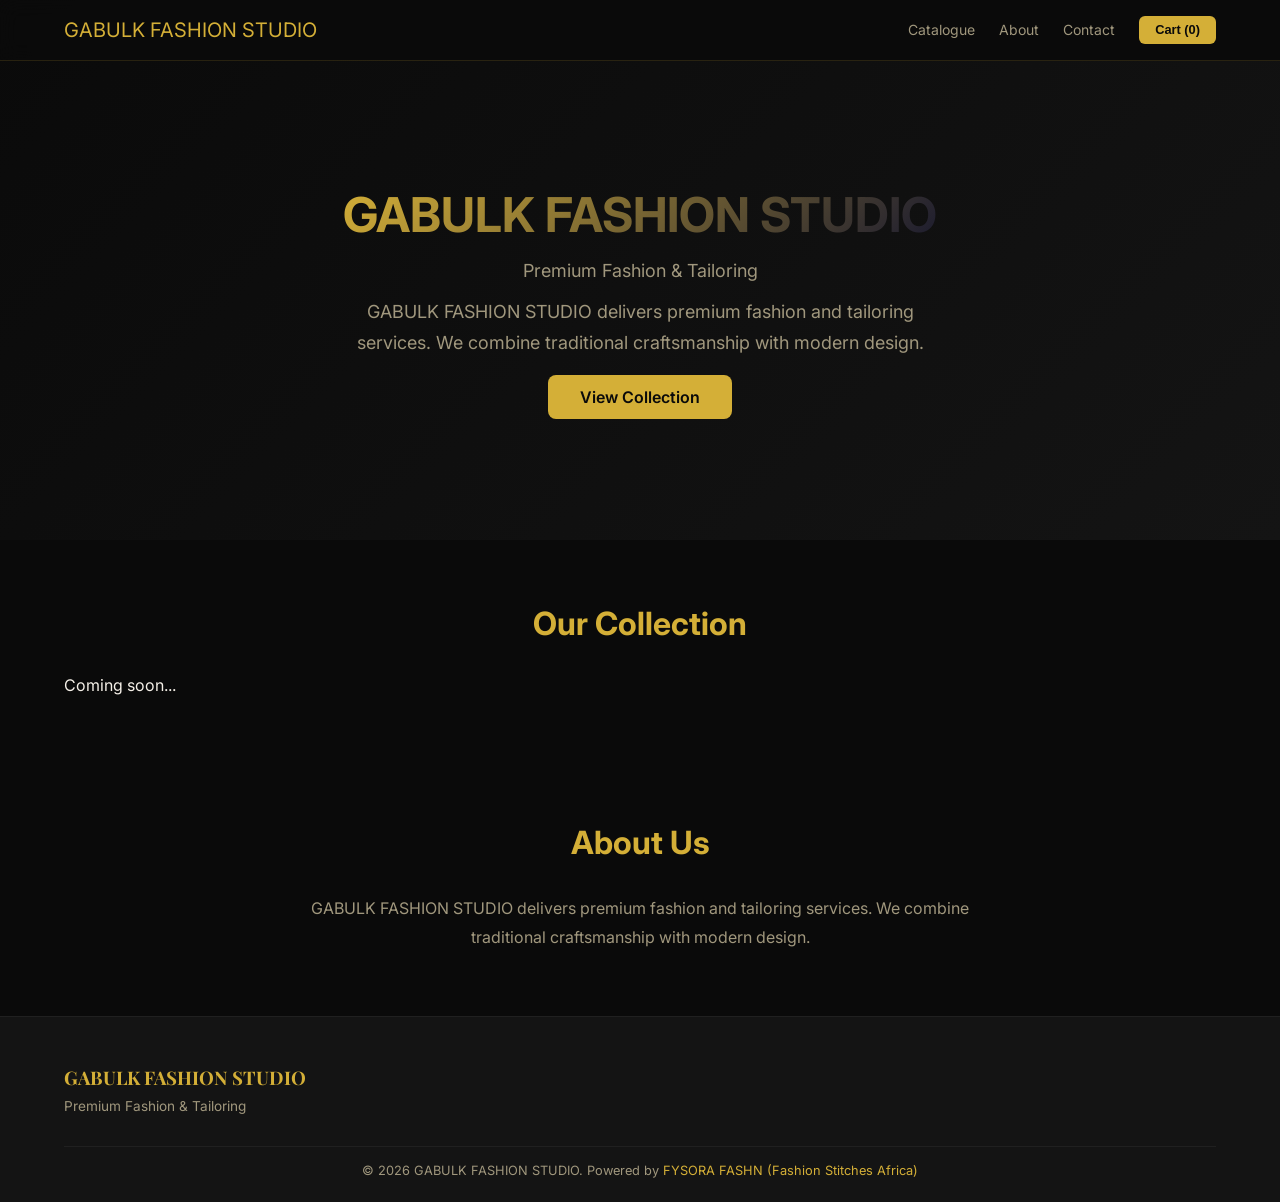
<file: docs/index.html>
<!DOCTYPE html>
<html lang="en">
<head>
  <meta charset="UTF-8" />
  <meta name="viewport" content="width=device-width,initial-scale=1.0" />
  <title>GABULK FASHION STUDIO — Premium Fashion &amp; Tailoring</title>
  <meta name="description" content="GABULK FASHION STUDIO. Premium Fashion &amp; Tailoring. Powered by FYSORA FASHN (Fashion Stitches Africa)." />
  <link rel="stylesheet" href="styles.css" />
  <link rel="preconnect" href="https://fonts.googleapis.com" />
  <link href="https://fonts.googleapis.com/css2?family=Playfair+Display:wght@700&family=Inter:wght@400;500;600&display=swap" rel="stylesheet" />
</head>
<body>
  <nav class="navbar">
    <div class="container nav-content">
      <a href="#" class="logo">GABULK FASHION STUDIO</a>
      <div class="nav-links">
        <a href="#catalogue">Catalogue</a>
        <a href="#about">About</a>
        <a href="#contact">Contact</a>
        <button class="cart-toggle" onclick="toggleCart()">
          Cart (<span id="cart-count">0</span>)
        </button>
      </div>
    </div>
  </nav>

  <header class="hero" style="background:linear-gradient(135deg,var(--bg),var(--surface));">
    <div class="container">
      <h1>GABULK FASHION STUDIO</h1>
      <p>Premium Fashion &amp; Tailoring</p>
      <p class="hero-desc">GABULK FASHION STUDIO delivers premium fashion and tailoring services. We combine traditional craftsmanship with modern design.</p>
      <a href="#catalogue" class="cta-btn">View Collection</a>
    </div>
  </header>

  <section id="catalogue" class="catalogue">
    <div class="container">
      <h2>Our Collection</h2>
      <div class="product-grid"><p class="empty">Coming soon...</p></div>
    </div>
  </section>

  <!-- Cart Sidebar -->
  <div id="cart-sidebar" class="cart-sidebar">
    <div class="cart-header">
      <h3>Your Cart</h3>
      <button onclick="toggleCart()" class="close-cart">&times;</button>
    </div>
    <div id="cart-items" class="cart-items"></div>
    <div class="cart-footer">
      <p class="cart-total">Total: <span id="cart-total">0</span></p>
      <button class="submit-cart-btn" onclick="submitCart()">Submit Order</button>
      <p class="cart-note">Order will be sent to our dashboard for processing</p>
    </div>
  </div>
  <div id="cart-overlay" class="cart-overlay" onclick="toggleCart()"></div>

  <section id="about" class="about">
    <div class="container">
      <h2>About Us</h2>
      <p>GABULK FASHION STUDIO delivers premium fashion and tailoring services. We combine traditional craftsmanship with modern design.</p>
      
      
    </div>
  </section>

  <footer id="contact">
    <div class="container">
      <div class="footer-grid">
        <div class="footer-brand">
          <h3>GABULK FASHION STUDIO</h3>
          <p>Premium Fashion &amp; Tailoring</p>
        </div>
        
        
      </div>
      <div class="footer-bottom">
        <p>&copy; 2026 GABULK FASHION STUDIO. Powered by <a href="https://fs-africa.org.ng" target="_blank">FYSORA FASHN (Fashion Stitches Africa)</a></p>
      </div>
    </div>
  </footer>

  <script>
    // FSA Cart System — auto-submits to FSA Dashboard
    let cart = [];
    window.FSA_SYNC = { orgName: "GABULK FASHION STUDIO", domain: "gabulkfashionstudio.org.ng" };

    function addToCart(id, name, price, currency) {
      const existing = cart.find(i => i.id === id);
      if (existing) { existing.qty++; }
      else { cart.push({ id, name, price, currency, qty: 1 }); }
      updateCartUI();
      toggleCart(true);
    }

    function removeFromCart(id) {
      cart = cart.filter(i => i.id !== id);
      updateCartUI();
    }

    function updateCartUI() {
      document.getElementById('cart-count').textContent = cart.reduce((s, i) => s + i.qty, 0);
      const container = document.getElementById('cart-items');
      // SECURITY: build cart rows with DOM APIs and textContent so item names
      // (which originate from org-supplied catalogue data) can never execute
      // HTML/JS in visitors' browsers.
      while (container.firstChild) container.removeChild(container.firstChild);
      if (cart.length === 0) {
        var empty = document.createElement('p');
        empty.className = 'cart-empty';
        empty.textContent = 'Your cart is empty';
        container.appendChild(empty);
        document.getElementById('cart-total').textContent = '0';
        return;
      }
      cart.forEach(function(i) {
        var row = document.createElement('div'); row.className = 'cart-item';
        var info = document.createElement('div'); info.className = 'cart-item-info';
        var nm = document.createElement('span'); nm.className = 'cart-item-name'; nm.textContent = String(i.name == null ? '' : i.name);
        var pr = document.createElement('span'); pr.className = 'cart-item-price';
        pr.textContent = String(i.currency) + ' ' + (i.price * i.qty).toLocaleString() + ' (x' + i.qty + ')';
        info.appendChild(nm); info.appendChild(pr);
        var rm = document.createElement('button'); rm.className = 'cart-remove';
        rm.setAttribute('type', 'button');
        rm.textContent = '×';
        rm.addEventListener('click', function() { removeFromCart(i.id); });
        row.appendChild(info); row.appendChild(rm);
        container.appendChild(row);
      });
      const total = cart.reduce((s, i) => s + (i.price * i.qty), 0);
      const cur = cart[0]?.currency || 'NGN';
      document.getElementById('cart-total').textContent = cur + ' ' + total.toLocaleString();
    }

    function toggleCart(forceOpen) {
      const sidebar = document.getElementById('cart-sidebar');
      const overlay = document.getElementById('cart-overlay');
      const isOpen = sidebar.classList.contains('open');
      if (forceOpen === true || !isOpen) {
        sidebar.classList.add('open');
        overlay.classList.add('open');
      } else {
        sidebar.classList.remove('open');
        overlay.classList.remove('open');
      }
    }

    function submitCart() {
      if (cart.length === 0) { alert('Cart is empty'); return; }
      // Submit to FSA platform
      const orderData = {
        org: "GABULK FASHION STUDIO",
        domain: "gabulkfashionstudio.org.ng",
        items: cart,
        total: cart.reduce((s, i) => s + (i.price * i.qty), 0),
        currency: cart[0]?.currency || 'NGN',
        submitted_at: new Date().toISOString()
      };
      // Post to FSA API
      fetch('https://fs-africa.org.ng/api/cart-submit', {
        method: 'POST',
        headers: { 'Content-Type': 'application/json' },
        body: JSON.stringify(orderData)
      }).then(() => {
        alert('Order submitted successfully! You will be contacted shortly.');
        cart = [];
        updateCartUI();
        toggleCart();
      }).catch(() => {
        alert('Order submitted! Our team will reach out to you soon.');
        cart = [];
        updateCartUI();
        toggleCart();
      });
    }

    if ('serviceWorker' in navigator) {
      navigator.serviceWorker.register('/sw.js').catch(() => {});
    }
  </script>
</body>
</html>
</file>
<file: docs/styles.css>
*{margin:0;padding:0;box-sizing:border-box}
:root{--brand:#D4AF37;--accent:#1a1a2e;--bg:#0a0a0a;--surface:#141414;--text:#f5f0e8;--muted:#a0977d}
body{font-family:'Inter',sans-serif;background:var(--bg);color:var(--text)}
.container{max-width:1200px;margin:0 auto;padding:0 1.5rem}
.navbar{position:fixed;top:0;left:0;right:0;z-index:100;background:rgba(10,10,10,.9);backdrop-filter:blur(10px);border-bottom:1px solid rgba(212,175,55,.15);padding:1rem 0}
.nav-content{display:flex;align-items:center;justify-content:space-between}
.logo{font-family:'Inter',serif;font-size:1.25rem;color:var(--brand);text-decoration:none}
.nav-links{display:flex;gap:1.5rem;align-items:center}
.nav-links a{color:var(--muted);text-decoration:none;font-size:.875rem;transition:color .2s}
.nav-links a:hover{color:var(--brand)}
.cart-toggle{background:var(--brand);color:var(--bg);border:none;padding:.4rem 1rem;border-radius:6px;cursor:pointer;font-size:.8rem;font-weight:600}
.hero{padding:8rem 0 4rem;text-align:center;min-height:60vh;display:flex;align-items:center}
.hero h1{font-family:'Inter',serif;font-size:3rem;background:linear-gradient(135deg,var(--brand),var(--accent));-webkit-background-clip:text;-webkit-text-fill-color:transparent}
.hero p{color:var(--muted);margin:1rem 0;font-size:1.125rem}
.hero-desc{max-width:600px;margin:0 auto 2rem;line-height:1.7;font-size:.95rem}
.cta-btn{display:inline-block;background:var(--brand);color:var(--bg);padding:.75rem 2rem;border-radius:8px;text-decoration:none;font-weight:600;transition:transform .2s}
.cta-btn:hover{transform:translateY(-2px)}
.catalogue,.about{padding:4rem 0}
.catalogue h2,.about h2{font-family:'Inter',serif;font-size:2rem;text-align:center;margin-bottom:2rem;color:var(--brand)}
.product-grid{display:grid;grid-template-columns:repeat(auto-fill,minmax(250px,1fr));gap:1.5rem}
.product-card{background:var(--surface);border-radius:12px;overflow:hidden;border:1px solid rgba(255,255,255,.05);transition:transform .2s}
.product-card:hover{transform:translateY(-4px)}
.product-card img{width:100%;height:280px;object-fit:cover}
.product-info{padding:1rem}
.product-info h3{font-size:.95rem;margin-bottom:.25rem}
.product-desc{font-size:.8rem;color:var(--muted);margin-bottom:.5rem;display:-webkit-box;-webkit-line-clamp:2;-webkit-box-orient:vertical;overflow:hidden}
.price{color:var(--brand);font-weight:600;margin-bottom:.75rem}
.add-to-cart-btn{width:100%;background:var(--brand);color:var(--bg);border:none;padding:.5rem;border-radius:6px;cursor:pointer;font-weight:600;font-size:.8rem;transition:opacity .2s}
.add-to-cart-btn:hover{opacity:.9}
.about p,.about .vision p,.about .mission p{max-width:700px;margin:0 auto;line-height:1.8;color:var(--muted);text-align:center}
.about .vision,.about .mission{margin-top:2rem}
.about .vision h3,.about .mission h3{font-family:'Inter',serif;color:var(--brand);text-align:center;margin-bottom:.5rem}

/* Cart Sidebar */
.cart-sidebar{position:fixed;top:0;right:-400px;width:380px;max-width:90vw;height:100vh;background:var(--surface);z-index:200;transition:right .3s;display:flex;flex-direction:column;border-left:1px solid rgba(255,255,255,.1)}
.cart-sidebar.open{right:0}
.cart-overlay{position:fixed;inset:0;background:rgba(0,0,0,.5);z-index:199;opacity:0;pointer-events:none;transition:opacity .3s}
.cart-overlay.open{opacity:1;pointer-events:auto}
.cart-header{display:flex;justify-content:space-between;align-items:center;padding:1.5rem;border-bottom:1px solid rgba(255,255,255,.1)}
.cart-header h3{font-family:'Inter',serif;color:var(--brand)}
.close-cart{background:none;border:none;color:var(--muted);font-size:1.5rem;cursor:pointer}
.cart-items{flex:1;overflow-y:auto;padding:1rem 1.5rem}
.cart-empty{text-align:center;color:var(--muted);padding:2rem 0}
.cart-item{display:flex;justify-content:space-between;align-items:center;padding:.75rem 0;border-bottom:1px solid rgba(255,255,255,.05)}
.cart-item-name{font-size:.9rem;font-weight:500}
.cart-item-price{font-size:.8rem;color:var(--brand);display:block}
.cart-remove{background:none;border:none;color:var(--muted);font-size:1.2rem;cursor:pointer}
.cart-footer{padding:1.5rem;border-top:1px solid rgba(255,255,255,.1)}
.cart-total{font-size:1.1rem;font-weight:700;color:var(--brand);margin-bottom:1rem}
.submit-cart-btn{width:100%;background:var(--brand);color:var(--bg);border:none;padding:.75rem;border-radius:8px;cursor:pointer;font-weight:600;font-size:.9rem;transition:opacity .2s}
.submit-cart-btn:hover{opacity:.9}
.cart-note{font-size:.7rem;color:var(--muted);text-align:center;margin-top:.5rem}

/* Footer */
footer{padding:3rem 0 1.5rem;border-top:1px solid rgba(255,255,255,.05);background:var(--surface)}
.footer-grid{display:grid;grid-template-columns:repeat(auto-fit,minmax(200px,1fr));gap:2rem;margin-bottom:2rem}
.footer-brand h3{font-family:'Inter',serif;color:var(--brand);margin-bottom:.5rem}
.footer-brand p{color:var(--muted);font-size:.85rem}
.contact-info p{color:var(--muted);font-size:.85rem;margin-bottom:.3rem}
.contact-info a{color:var(--brand);text-decoration:none}
.social-links{display:flex;flex-wrap:wrap;gap:.75rem}
.social-links a{color:var(--muted);text-decoration:none;font-size:.85rem;padding:.3rem .7rem;border:1px solid rgba(255,255,255,.1);border-radius:6px;transition:all .2s}
.social-links a:hover{color:var(--brand);border-color:var(--brand)}
.footer-bottom{text-align:center;color:var(--muted);font-size:.8rem;padding-top:1rem;border-top:1px solid rgba(255,255,255,.05)}
.footer-bottom a{color:var(--brand);text-decoration:none}

@media(max-width:640px){.hero h1{font-size:2rem}.nav-links{display:none}.product-grid{grid-template-columns:1fr}.cart-sidebar{width:100%}}.cart-overlay{position:fixed;inset:0;background:rgba(0,0,0,.5);z-index:199;opacity:0;pointer-events:none;transition:opacity .3s}
.cart-overlay.open{opacity:1;pointer-events:auto}
.cart-header{display:flex;justify-content:space-between;align-items:center;padding:1.5rem;border-bottom:1px solid rgba(255,255,255,.1)}
.cart-header h3{font-family:'Playfair Display',serif;color:var(--brand)}
.close-cart{background:none;border:none;color:var(--muted);font-size:1.5rem;cursor:pointer}
.cart-items{flex:1;overflow-y:auto;padding:1rem 1.5rem}
.cart-empty{text-align:center;color:var(--muted);padding:2rem 0}
.cart-item{display:flex;justify-content:space-between;align-items:center;padding:.75rem 0;border-bottom:1px solid rgba(255,255,255,.05)}
.cart-item-name{font-size:.9rem;font-weight:500}
.cart-item-price{font-size:.8rem;color:var(--brand);display:block}
.cart-remove{background:none;border:none;color:var(--muted);font-size:1.2rem;cursor:pointer}
.cart-footer{padding:1.5rem;border-top:1px solid rgba(255,255,255,.1)}
.cart-total{font-size:1.1rem;font-weight:700;color:var(--brand);margin-bottom:1rem}
.submit-cart-btn{width:100%;background:var(--brand);color:var(--bg);border:none;padding:.75rem;border-radius:8px;cursor:pointer;font-weight:600;font-size:.9rem;transition:opacity .2s}
.submit-cart-btn:hover{opacity:.9}
.cart-note{font-size:.7rem;color:var(--muted);text-align:center;margin-top:.5rem}

/* Footer */
footer{padding:3rem 0 1.5rem;border-top:1px solid rgba(255,255,255,.05);background:var(--surface)}
.footer-grid{display:grid;grid-template-columns:repeat(auto-fit,minmax(200px,1fr));gap:2rem;margin-bottom:2rem}
.footer-brand h3{font-family:'Playfair Display',serif;color:var(--brand);margin-bottom:.5rem}
.footer-brand p{color:var(--muted);font-size:.85rem}
.contact-info p{color:var(--muted);font-size:.85rem;margin-bottom:.3rem}
.contact-info a{color:var(--brand);text-decoration:none}
.social-links{display:flex;flex-wrap:wrap;gap:.75rem}
.social-links a{color:var(--muted);text-decoration:none;font-size:.85rem;padding:.3rem .7rem;border:1px solid rgba(255,255,255,.1);border-radius:6px;transition:all .2s}
.social-links a:hover{color:var(--brand);border-color:var(--brand)}
.footer-bottom{text-align:center;color:var(--muted);font-size:.8rem;padding-top:1rem;border-top:1px solid rgba(255,255,255,.05)}
.footer-bottom a{color:var(--brand);text-decoration:none}

@media(max-width:640px){.hero h1{font-size:2rem}.nav-links{display:none}.product-grid{grid-template-columns:1fr}.cart-sidebar{width:100%}}
</file>
